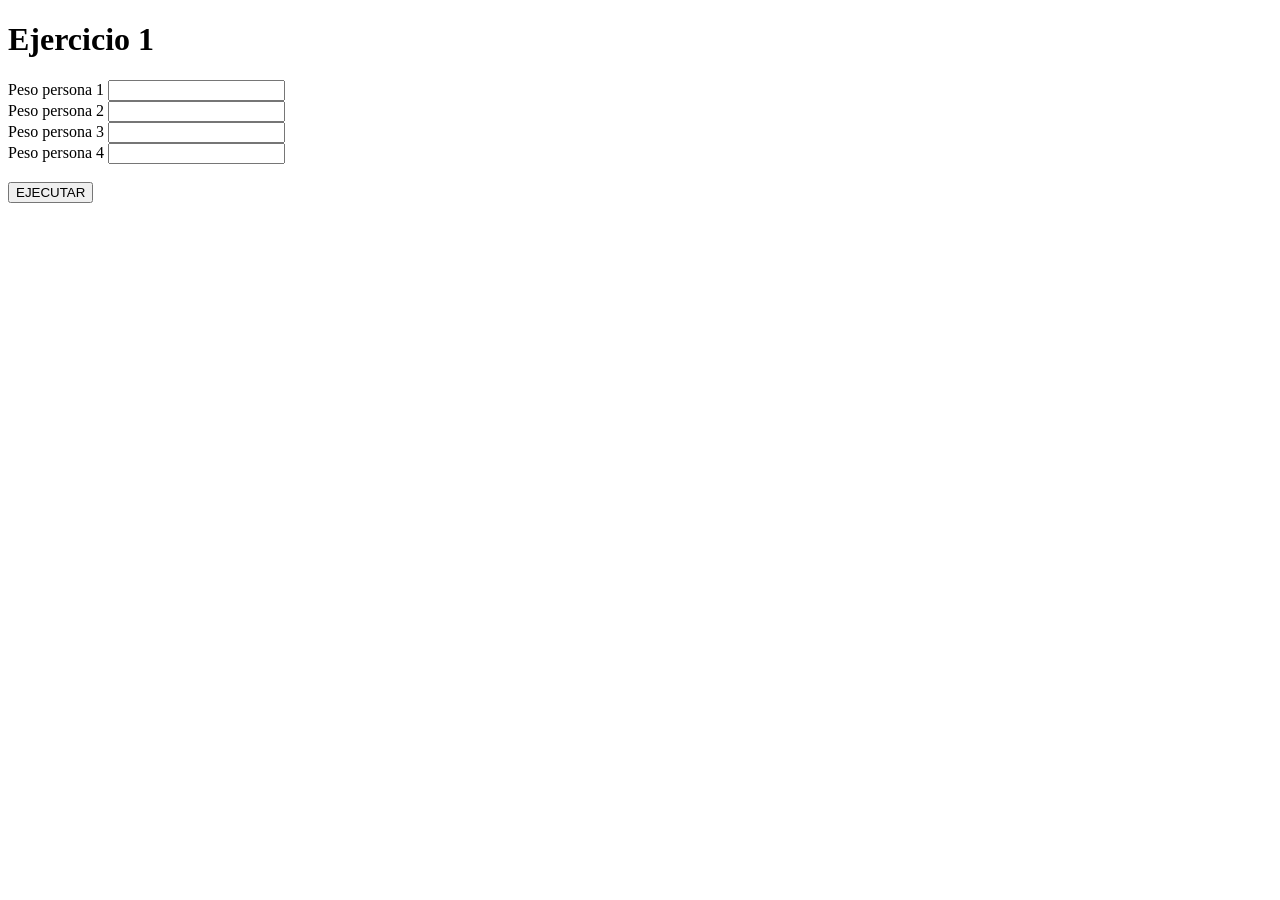
<file: ejercicio1/index.html>
<!DOCTYPE html>
<html>
<head lang="en">
    <meta charset="UTF-8">
    <title>Ejercicio 1</title>
    <script src="ejercicio1.js" defer cache="false"></script>
</head>
<body>
<h1>Ejercicio 1</h1>
<div>
    <label for="numero1">Peso persona 1</label>
    <input id="numero1" name="numero"/>
</div>
<div>
    <label for="numero2">Peso persona 2</label>
    <input id="numero2" name="numero"/>
</div>

<div>
    <label for="numero3">Peso persona 3</label>
    <input id="numero3" name="numero"/>
</div>

<div>
    <label for="numero4">Peso persona 4</label>
    <input id="numero4" name="numero4"/>
</div>
</br>
<button onclick="funcionEjecutar()">EJECUTAR</button>

</body>
</html>
</file>
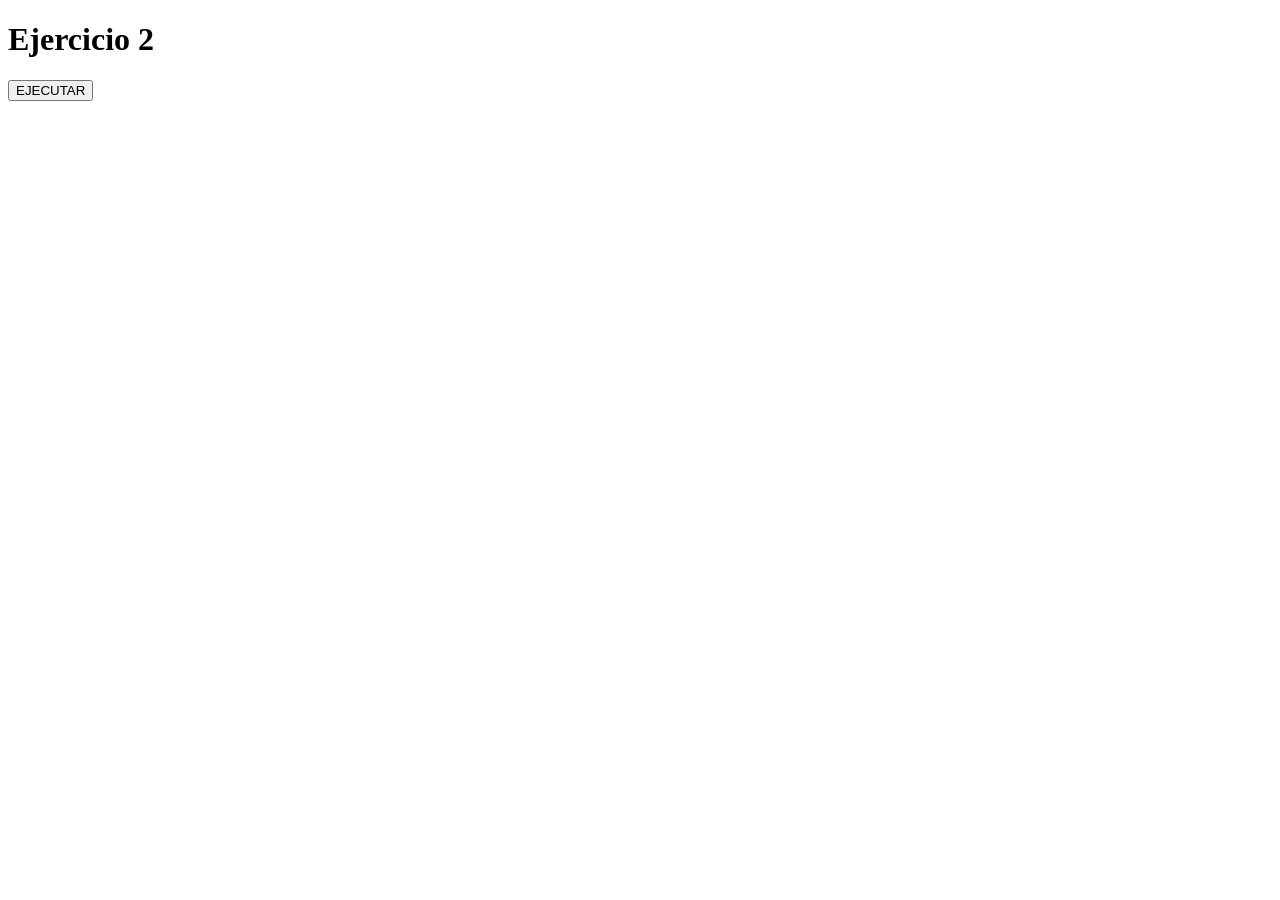
<file: ejercicio2/index.html>
<!DOCTYPE html>
<html>
<head lang="en">
    <meta charset="UTF-8">
    <title>Ejercicio 2</title>
    <script src="ejercicio2.js" defer cache="false"></script>
</head>
<body>
<h1>Ejercicio 2</h1>

<button onclick="funcionEjecutar()">EJECUTAR</button>

</body>
</html>
</file>
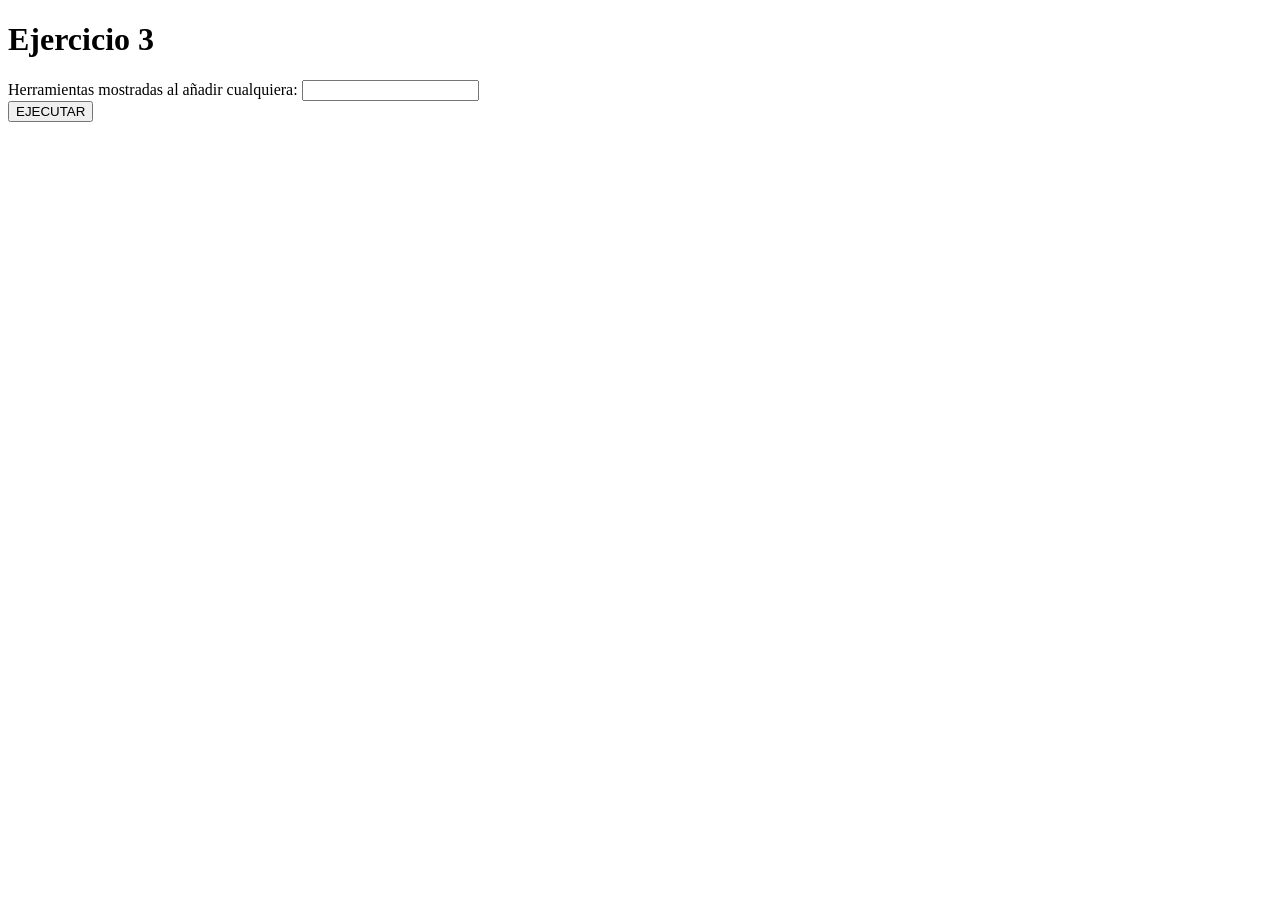
<file: ejercicio3/index.html>
<!DOCTYPE html>
<html>
<head lang="en">
    <meta charset="UTF-8">
    <title>Ejercicio 3</title>
    <script src="ejercicio3.js" defer cache="false"></script>
</head>
<body>
<h1>Ejercicio 3</h1>

<div>
    <label for="nombre">Herramientas mostradas al añadir cualquiera:</label>
    <input id="nombre" name="nombre"/>
</div>

<button onclick="funcionEjecutar()">EJECUTAR</button>

</body>
</html>
</file>
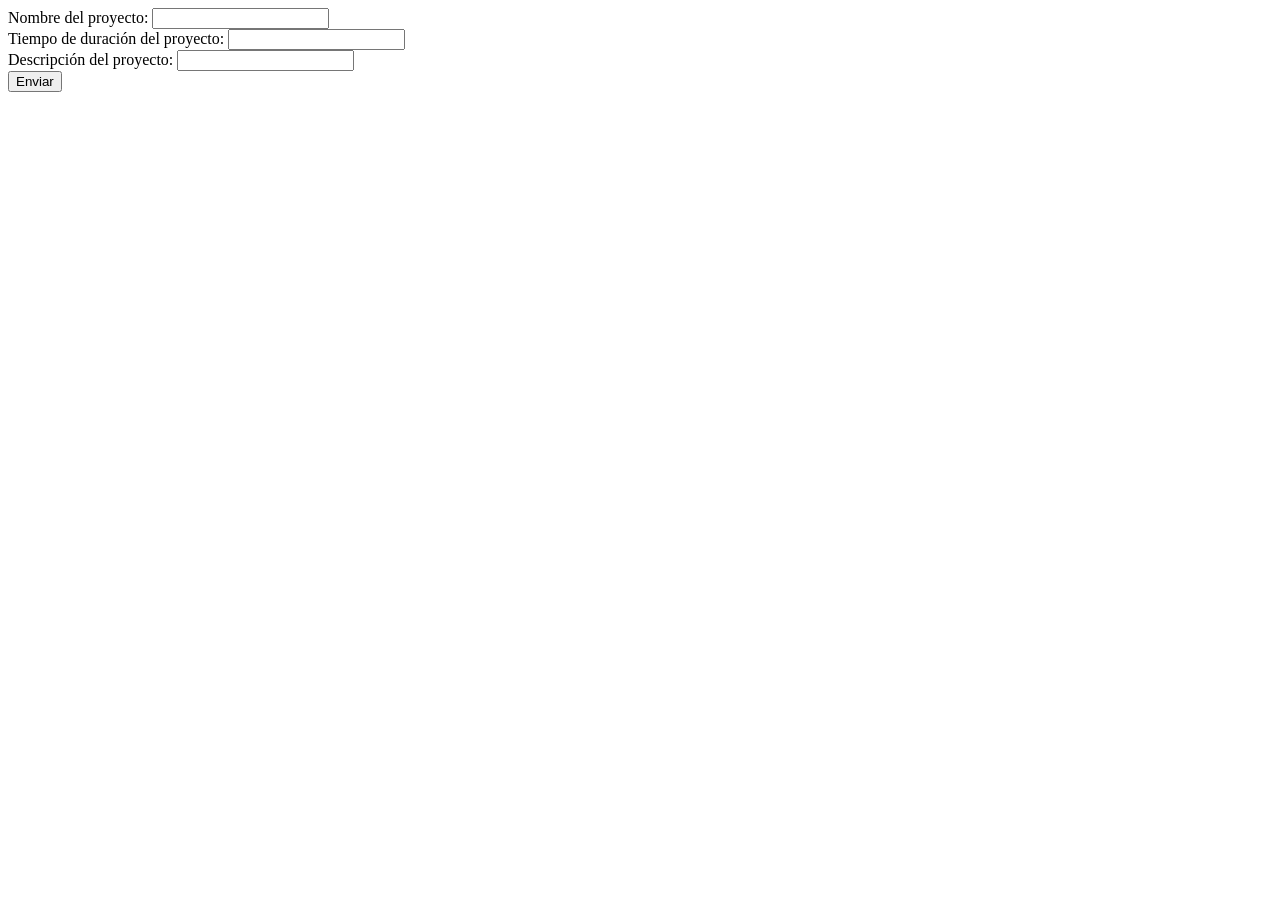
<file: ejercicio5/index.html>
<!DOCTYPE html>
<html>
<head lang="en">
    <meta charset="UTF-8">
    <title>Ejercicio 5</title>
    <script src="https://ajax.googleapis.com/ajax/libs/jquery/3.2.1/jquery.min.js"> </script>
    <script src="ejercicio5.js"></script>
    <link rel="stylesheet" href="ejercicio5.css"/>
</head>
<body>
<form action="https://www.google.es" onsubmit="validarFormulario();">
    <div class="form">
        <div>
            <label for="nombreProyecto">Nombre del proyecto:</label>
            <input id="nombreProyecto" onchange="validarNombre()">
        </div>
        <div>
            <label for="tiempoProyecto">Tiempo de duración del proyecto:</label>
            <input id="tiempoProyecto" onchange="validarTiempo()">
        </div>
        <div>
            <label for="descripcion">Descripción del proyecto:</label>
            <input id="descripcion" onchange="validarDescripcion()">
        </div>
    </div>
    <div>
        <button id="enviar" type="submit">Enviar</button>
    </div>
</form>
</body>
</html>
</file>
<file: ejercicio5/ejercicio5.css>
.error{
    background-color: red;
}

.correcto{
    background-color: green;
}
</file>
